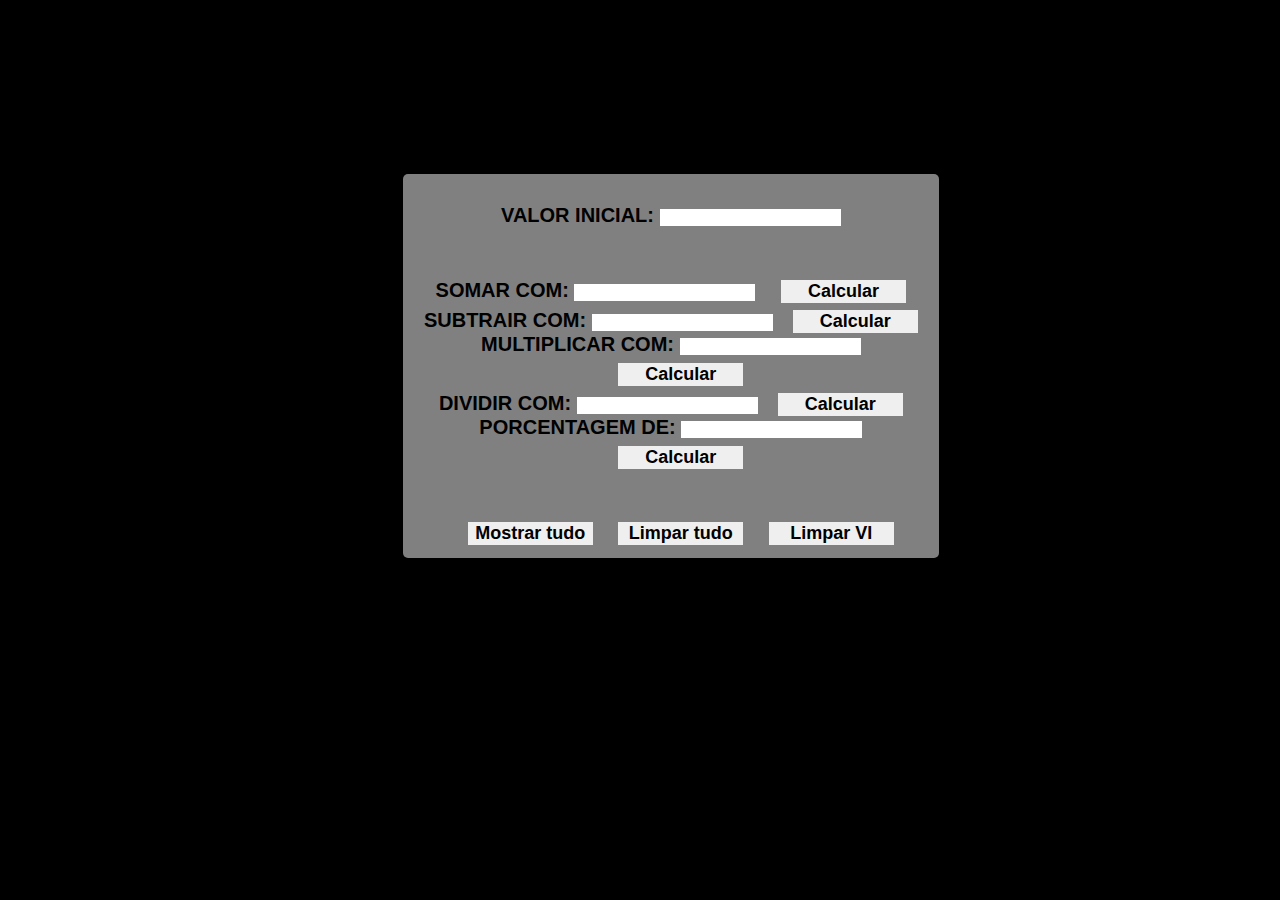
<file: CALCULADORA SEM TECLADO 2/index.html>
<!DOCTYPE html>
<html lang="en">

<head>
    <meta charset="UTF-8">
    <meta name="viewport" content="width=device-width, initial-scale=1.0">
    <title>CALCULADORA || SEM TECLADO 2</title>
    <style>
        body {
            background-color: black;
            font-family: Arial, Helvetica, sans-serif;
        }

        fieldset {
            width: 40%;
            text-align: center;
            background-color: grey;
            border: none;
            font-size: 20px;
            margin-top: 174px;
            margin-left: 395px;
            border-radius: 5px;
        }

        button {
            border: none;
            width: 125px;
            cursor: pointer;
            font-size: 18px;
            margin-top: 7px;
            margin-left: 20px;
        }

        button:hover {
            box-shadow: 3px 3px 3px black;
        }

        input {
            border: none;
            outline: none;
        }

        input:hover {
            box-shadow: 3px 3px 3px black;
        }
    </style>
</head>

<body>
    <fieldset>
        <br>
        <label><strong>VALOR INICIAL:</strong></label>
        <input id="valor_universal"><br><br><br>
        <label><strong>SOMAR COM:</strong></label>
        <input id="valor_um"> <button onclick="calculo1()"><strong>Calcular</strong></button> <br>
        <label><strong>SUBTRAIR COM:</strong></label>
        <input id="valor_dois"><button onclick="calculo2()"><strong>Calcular</strong></button> <br>
        <label><strong>MULTIPLICAR COM:</strong></label>
        <input id="valor_tres"><button onclick="calculo3()"><strong>Calcular</strong></button> <br>
        <label><strong>DIVIDIR COM:</strong></label>
        <input id="valor_quatro"><button onclick="calculo4()"><strong>Calcular</strong></button> <br>
        <label><strong>PORCENTAGEM DE:</strong></label>
        <input id="valor_cinco"><button onclick="calculo5()"><strong>Calcular</strong></button>
        <br><br><br>
        <button onclick="mostrar_todos_os_resultados()"><strong>Mostrar tudo</strong></button>
        <button onclick="limpar_todos_os_campos()"><strong>Limpar tudo</strong></button>
        <button onclick="limpar_valor_universal()">
            <strong>Limpar VI</strong>
        </button>
    </fieldset>
</body>
<script>
    function calculo1() {
        let valor1 = Number(document.getElementById('valor_um').value);
        let valorUniversal = Number(document.getElementById('valor_universal').value);
        c1 = valor1 + valorUniversal
        alert('o resultado da conta sera : ' + c1);
    }
    function calculo2() {
        let valor1 = Number(document.getElementById('valor_dois').value);
        let valorUniversal = Number(document.getElementById('valor_universal').value);
        c2 = valor1 - valorUniversal
        alert('o resultado da conta sera : ' + c2);
    }
    function calculo3() {
        let valor1 = Number(document.getElementById('valor_tres').value);
        let valorUniversal = Number(document.getElementById('valor_universal').value);
        c3 = valor1 * valorUniversal
        alert('o resultado da conta sera : ' + c3);
    }
    function calculo4() {
        let valor1 = Number(document.getElementById('valor_quatro').value);
        let valorUniversal = Number(document.getElementById('valor_universal').value);
        c4 = valor1 / valorUniversal
        alert('o resultado da conta sera : ' + c4);
    }
    function calculo5() {
        let valor1 = Number(document.getElementById('valor_cinco').value);
        c5 = valor1 / 100
        alert('o resultado da conta sera : ' + c5);
    }
    function mostrar_todos_os_resultados() {
        calculo1()
        calculo2()
        calculo3()
        calculo4()
        calculo5()
    }
    function limpar_todos_os_campos() {
        alert('removendo valores...')
        alert('valores removidos com sucesso !')
        let valorUniversal = Number(document.getElementById('valor_universal').value);
        document.getElementById('valor_universal').value = "";
        let valor1 = Number(document.getElementById('valor_um').value);
        document.getElementById('valor_um').value = "";
        let valor2 = Number(document.getElementById('valor_dois').value);
        document.getElementById('valor_dois').value = "";
        let valor3 = Number(document.getElementById('valor_tres').value);
        document.getElementById('valor_tres').value = "";
        let valor4 = Number(document.getElementById('valor_quatro').value);
        document.getElementById('valor_quatro').value = "";
        let valor5 = Number(document.getElementById('valor_cinco').value);
        document.getElementById('valor_cinco').value = "";
    }
    function limpar_valor_universal() {
        alert('limpando valores de Valor Inicial..')
        alert('valores removidos com sucesso !')
        let valorUniversal = Number(document.getElementById('valor_universal').value);
        document.getElementById('valor_universal').value = "";
    }
</script>

</html>
</file>
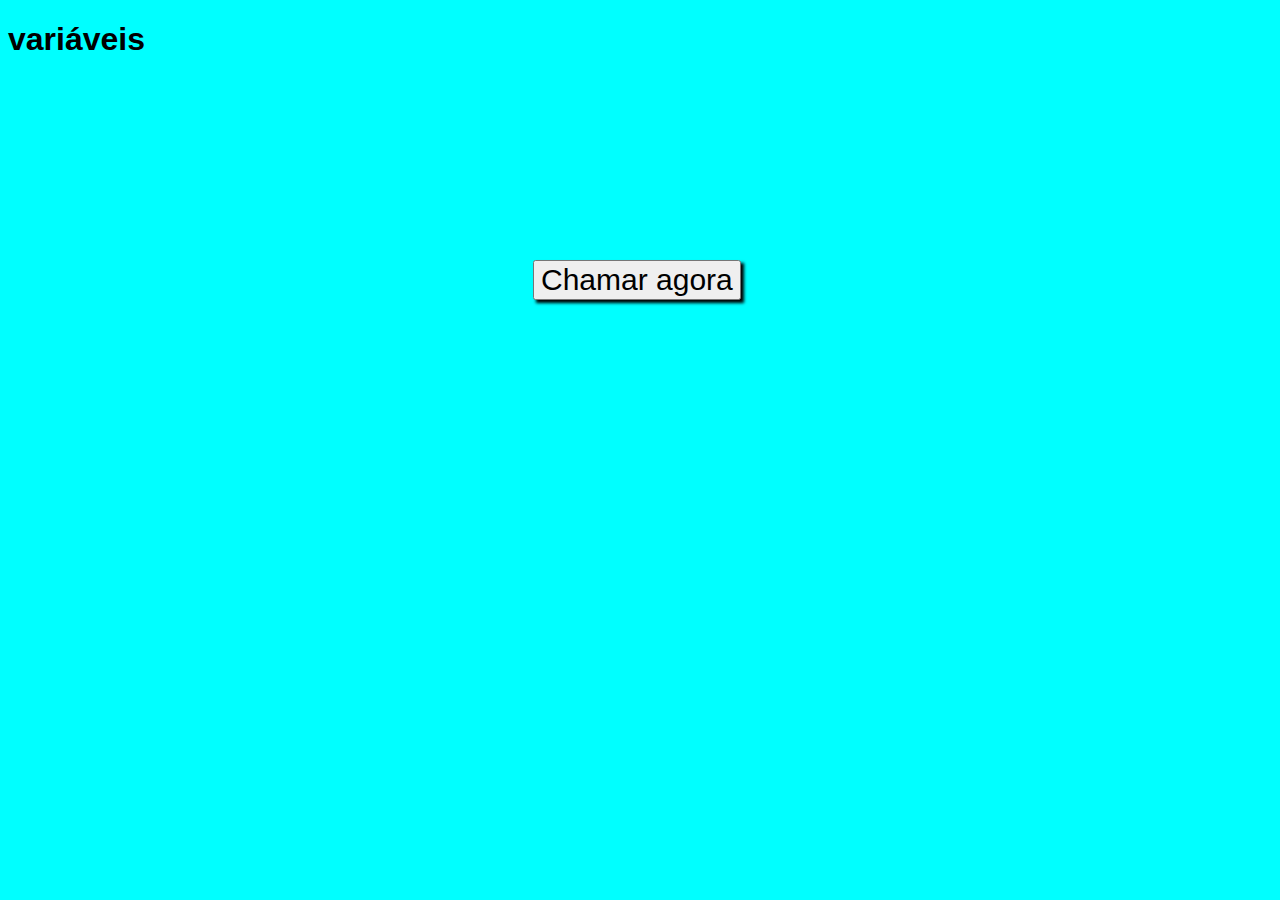
<file: Prática 1/index.html>
<!DOCTYPE html>
<html lang="en">

<head>
    <meta charset="UTF-8">
    <meta name="viewport" content="width=device-width, initial-scale=1.0">
    <title>Atividade sobre variáveis</title>
    <link rel="stylesheet" href="index.css">
</head>

<body>
    <h1><Strong>variáveis</Strong></h1>

    <button onclick="chamarVariáveis()">Chamar agora</button>
</body>
<script src="index.js"></script>

</html>
</file>
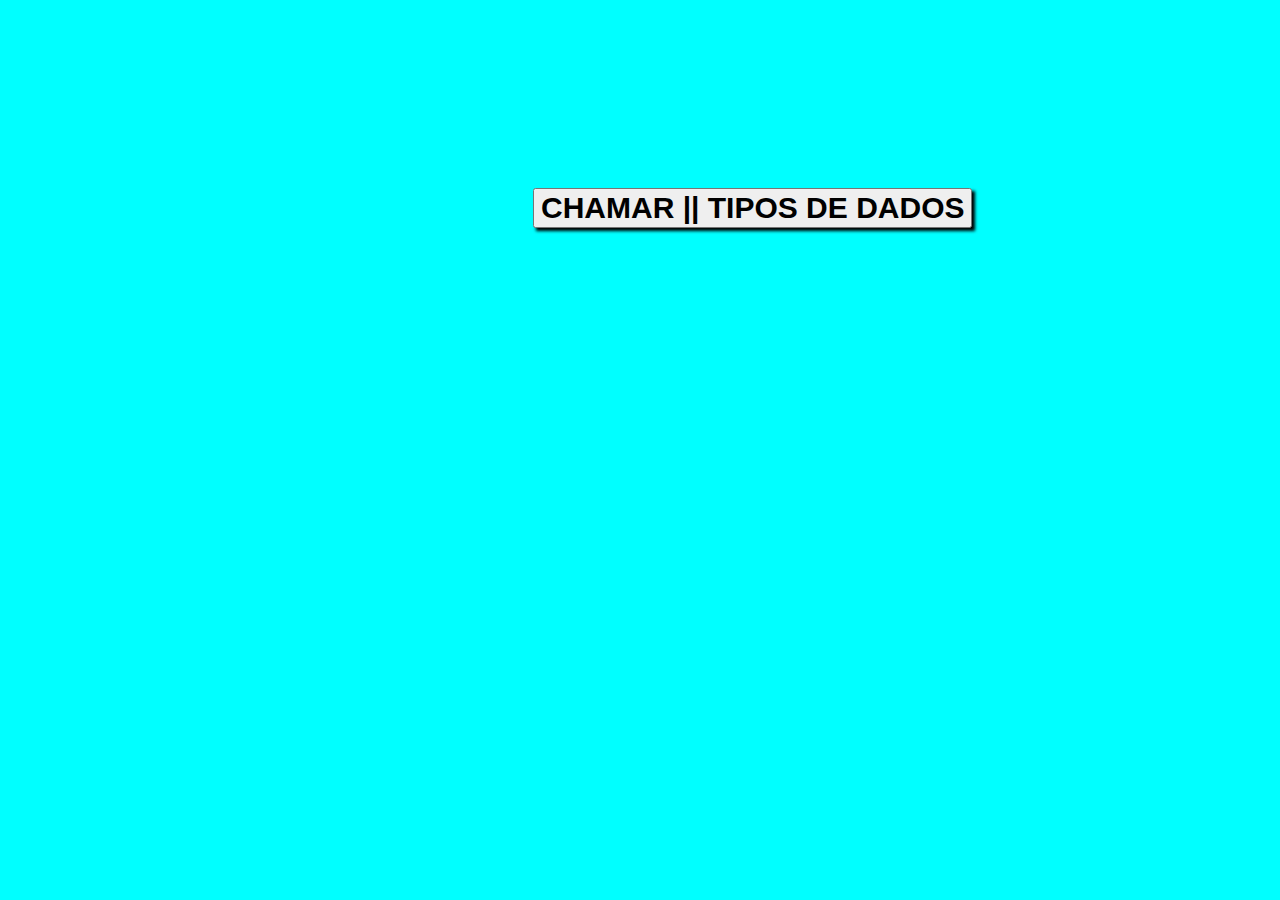
<file: Prática 2/index.html>
<!DOCTYPE html>
<html lang="en">

<head>
    <meta charset="UTF-8">
    <meta name="viewport" content="width=device-width, initial-scale=1.0">
    <title>Atividade Tipos de dados</title>
    <link rel="stylesheet" href="index.css">
</head>

<body>
    <button onclick="chamar_os_tipos_de_dados_existentes()"><strong>CHAMAR || TIPOS DE DADOS</strong></button>
</body>

<script src="index.js"></script>

</html>
</file>
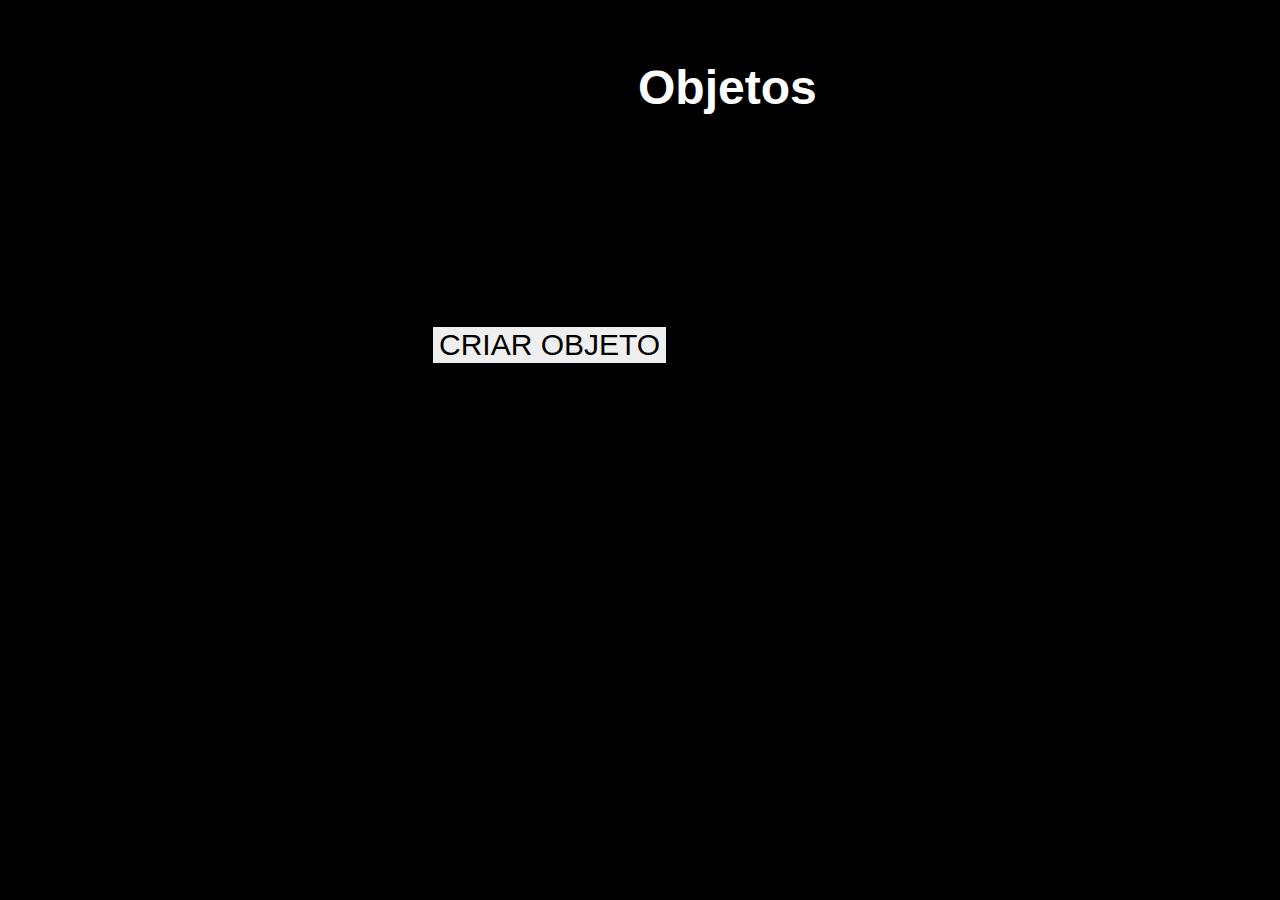
<file: Prática 3/index.html>
<!DOCTYPE html>
<html lang="en">

<head>
    <meta charset="UTF-8">
    <meta name="viewport" content="width=device-width, initial-scale=1.0">
    <title>Atividade sobre objetos</title>
    <link rel="stylesheet" href="index.css">
</head>

<body>
    <h1>Objetos</h1>
    <button onclick="criarObjeto()">CRIAR OBJETO</button>
</body>
<script src="index.js"></script>

</html>
</file>
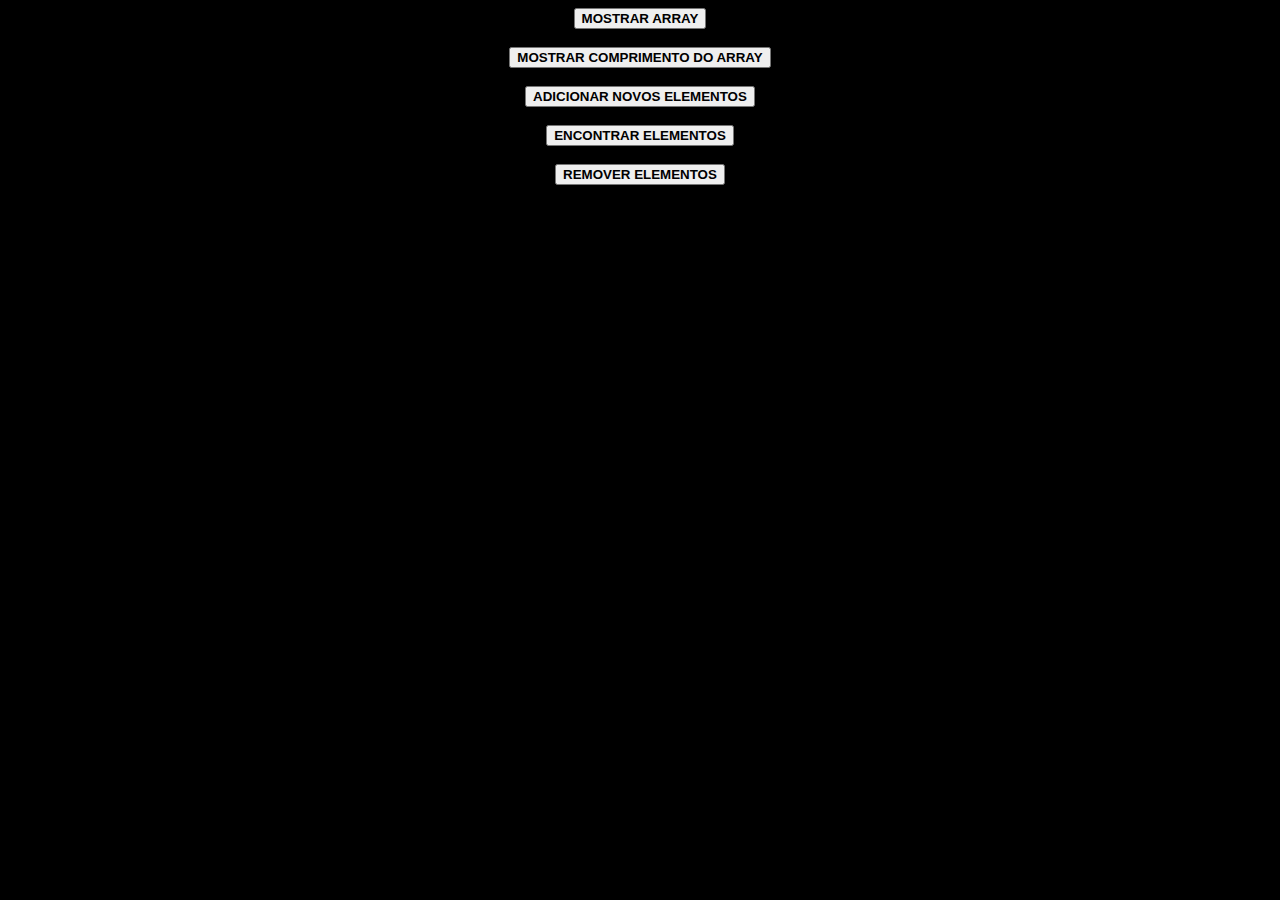
<file: Prática 5/index.html>
<!DOCTYPE html>
<html lang="en">

<head>
    <meta charset="UTF-8">
    <meta name="viewport" content="width=, initial-scale=1.0">
    <title>Atividade sobre arrays</title>
    <link rel="stylesheet" href="index.css">
</head>

<body>
    <button onclick="mostrar_fileira_de_dados()"><strong>MOSTRAR ARRAY</strong></button><br><br>
    <button onclick="mostrar_comprimento_total_da_fileira()"><strong>MOSTRAR COMPRIMENTO DO
            ARRAY</strong></button><br><br>
    <button onclick="adicionar_novos_elementos()"><strong>ADICIONAR NOVOS ELEMENTOS</strong></button><br><br>
    <button onclick="encontrando_elementos()"><strong>ENCONTRAR ELEMENTOS</strong></button><br><br>
    <button onclick="remover_elementos()"><strong>REMOVER ELEMENTOS</strong></button><br><br>
</body>
<script src="index.js"></script>

</html>
</file>
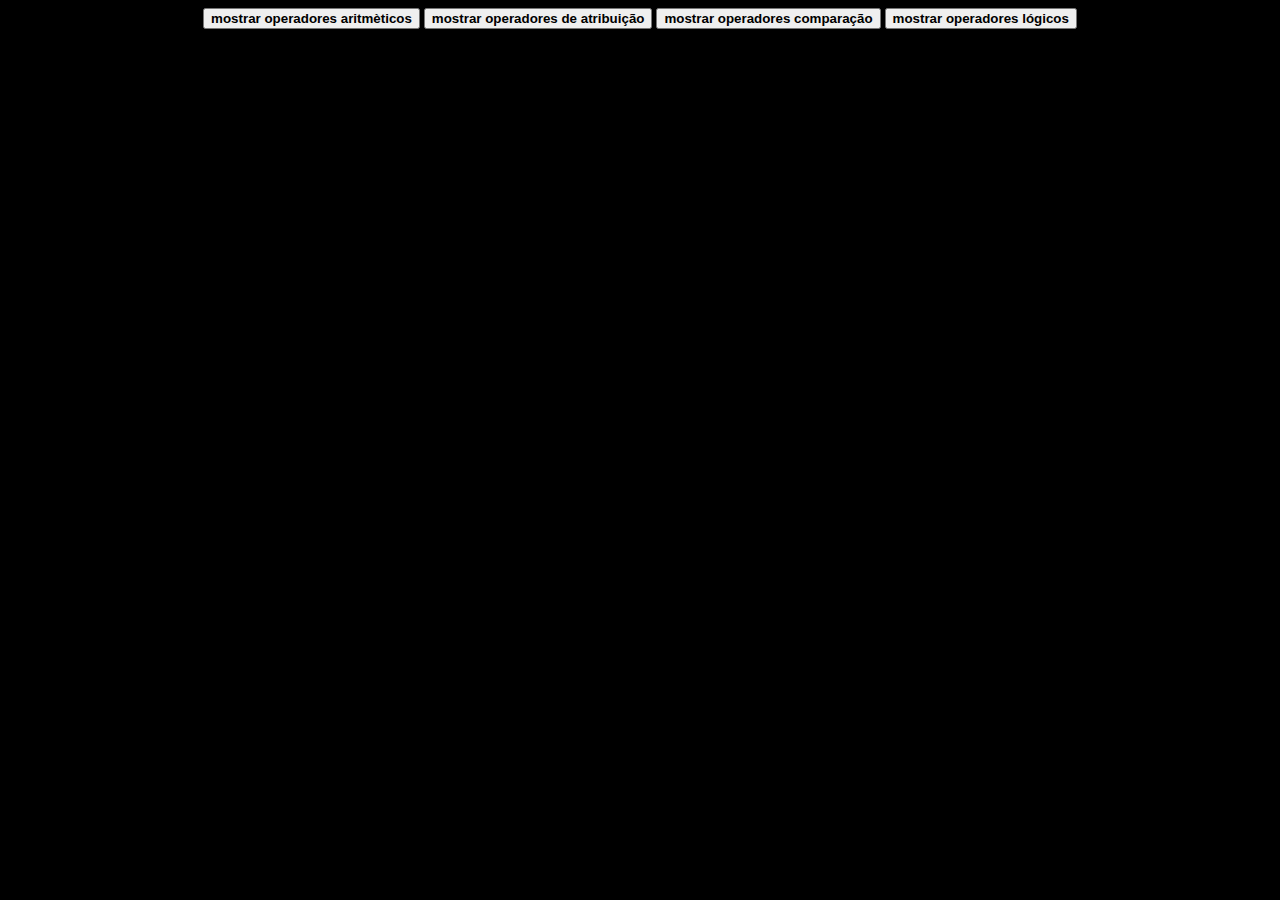
<file: Prática 6/index.html>
<!DOCTYPE html>
<html lang="en">

<head>
    <meta charset="UTF-8">
    <meta name="viewport" content="width=device-width, initial-scale=1.0">
    <title>Atividade sobre operadores</title>
    <link rel="stylesheet" href="index.css">
</head>

<body>
    <button onclick="mostrar_operadores_aritméticos()"><strong>mostrar operadores aritmèticos</strong></button>
    <button onclick="mostrar_operadores_de_atribuição()"><strong>mostrar operadores de atribuição</strong></button>
    <button onclick="mostrar_operadores_de_comparação()"><strong>mostrar operadores comparação</strong></button>
    <button onclick="mostrar_operadores_lógicos()"><strong>mostrar operadores lógicos</strong></button>
</body>
<script src="index.js"></script>

</html>
</file>
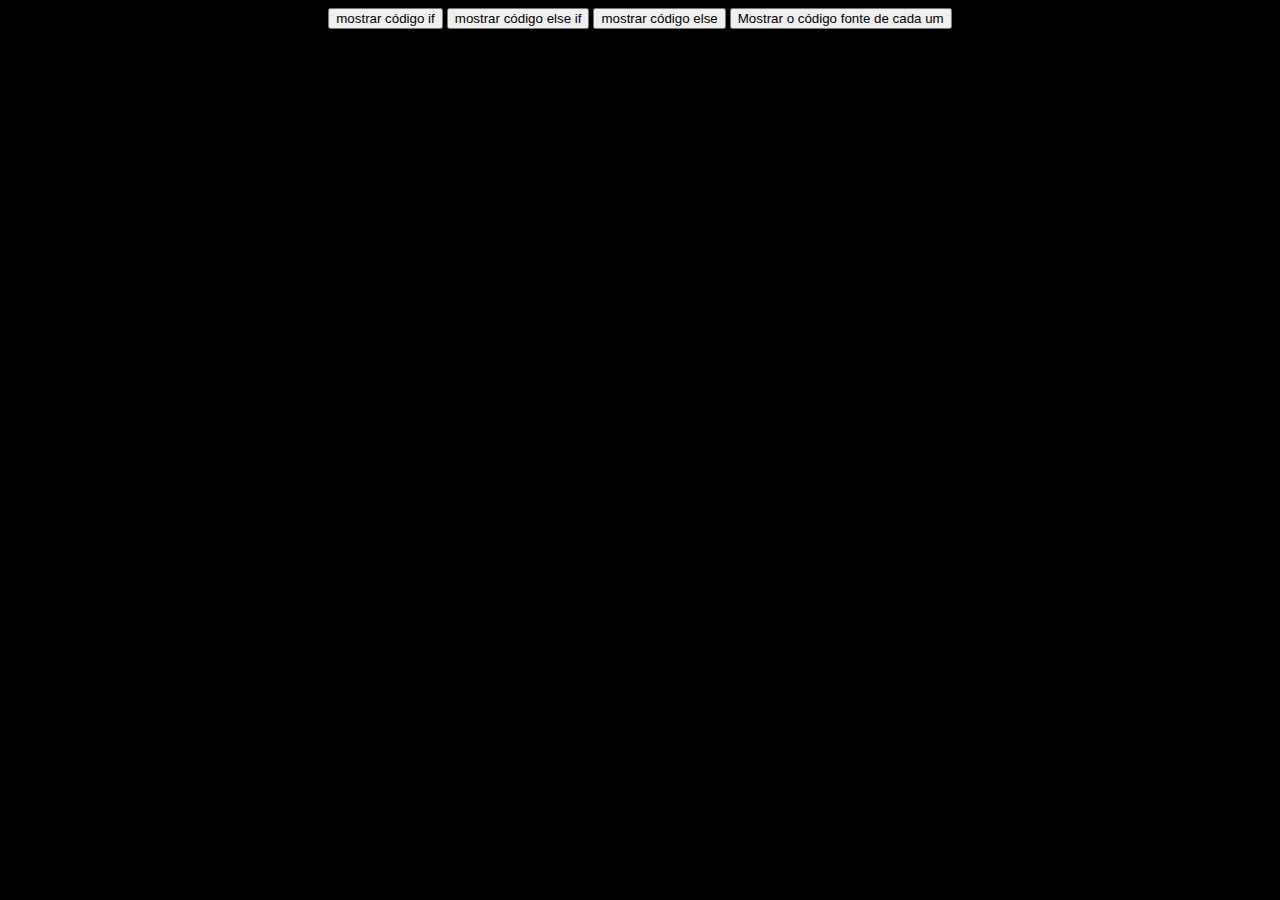
<file: Prática 7/index.html>
<!DOCTYPE html>
<html lang="en">

<head>
    <meta charset="UTF-8">
    <meta name="viewport" content="width=device-width, initial-scale=1.0">
    <title>Atividade sobre Condicionais</title>
    <link rel="stylesheet" href="index.css">
</head>

<body>
    <button onclick="mostrar_código_if()">mostrar código if</button>
    <button onclick="mostrar_código_else_if()">mostrar código else if</button>
    <button onclick="mostrar_código_else()">mostrar código else</button>
    <button onclick="mostrar_o_código_fonte_de_todos_eles()">Mostrar o código fonte de cada um</button>
</body>
<script src="index.js"></script>

</html>
</file>
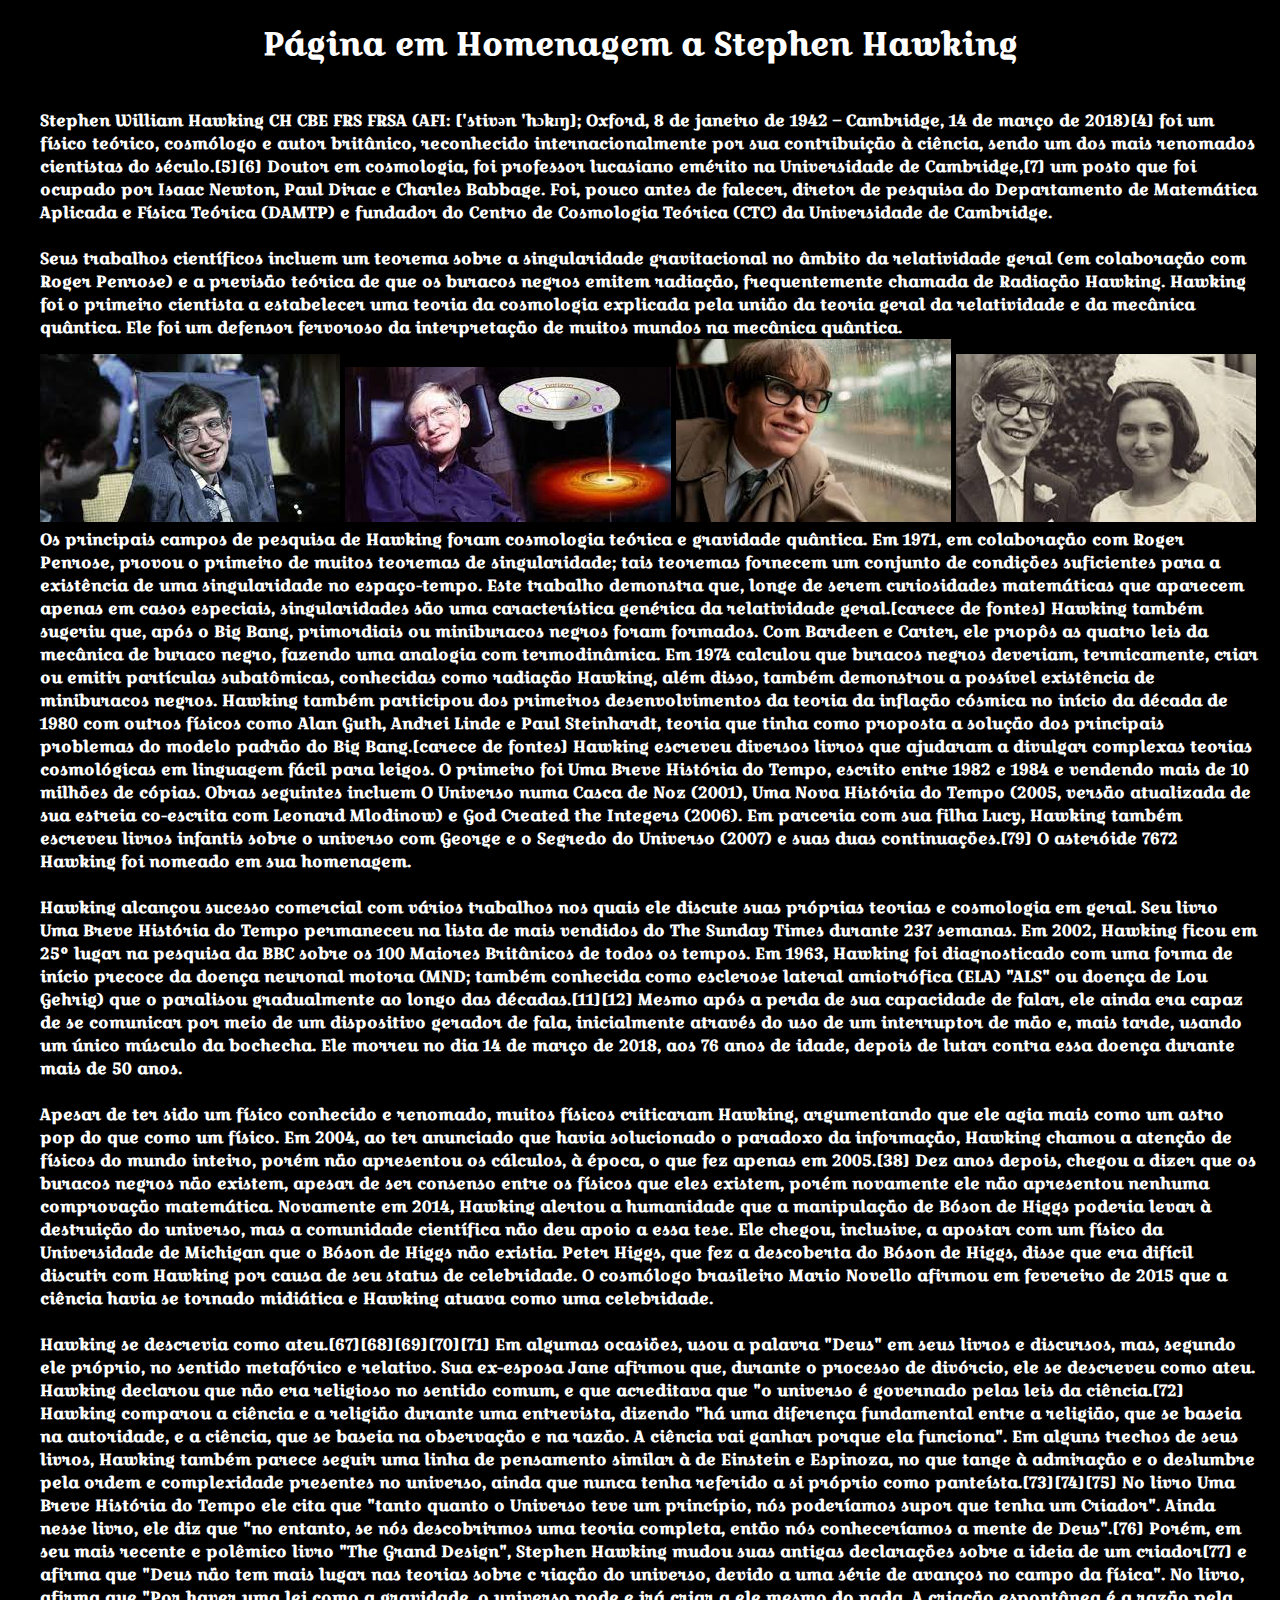
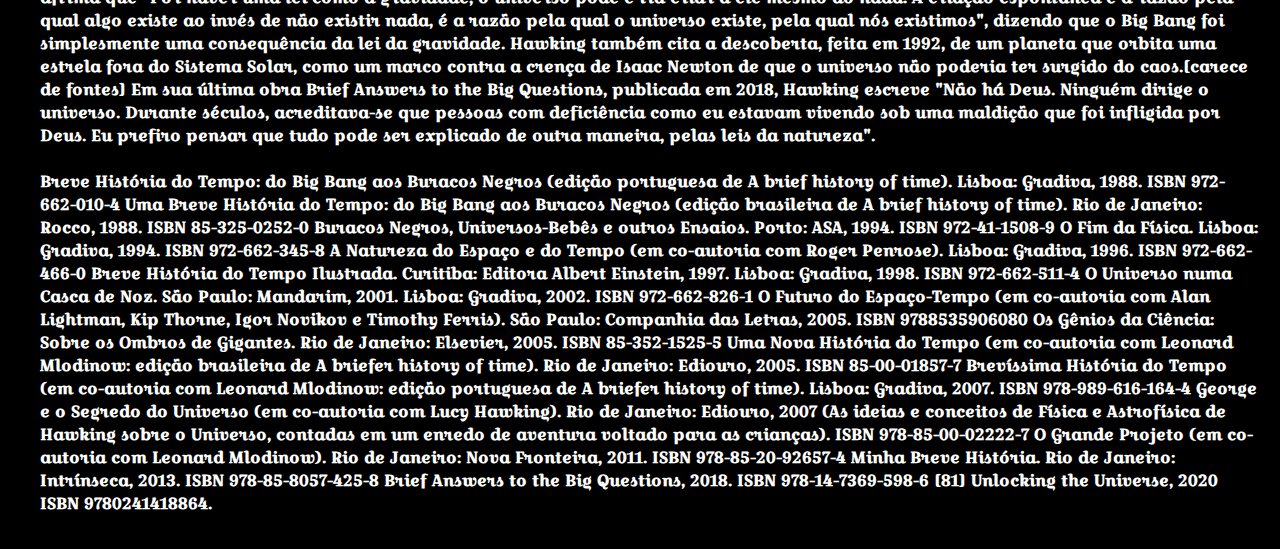
<file: Página de Homenagem/index.html>
<!DOCTYPE html>
<html lang="en">
<head>
    <meta charset="UTF-8">
    <meta name="viewport" content="width=device-width, initial-scale=1.0">
    <title>Minha Página de Homenagem</title>
    <link rel="stylesheet" href="index.css">
</head>
<body>
    <h1><strong>Página em Homenagem a Stephen Hawking</strong></h1>
    <fieldset class="fieldset1">
        <p><strong>
            Stephen William Hawking CH CBE FRS FRSA (AFI: ['stivən 'hɔkɪŋ]; Oxford, 
            8 de janeiro de 1942 – Cambridge, 14 de março de 2018)[4] foi um físico teórico, 
            cosmólogo e autor britânico, reconhecido internacionalmente por 
            sua contribuição à ciência, sendo um dos mais renomados cientistas do século.[5][6] 
            Doutor em cosmologia, foi professor lucasiano emérito na Universidade de Cambridge,[7] 
            um posto que foi ocupado por Isaac Newton, Paul Dirac e Charles Babbage. Foi, pouco 
            antes de falecer, diretor de pesquisa do Departamento de Matemática Aplicada e 
            Física Teórica (DAMTP) e fundador do Centro de Cosmologia Teórica (CTC) 
            da Universidade de Cambridge.
           <br> <br>
            Seus trabalhos científicos incluem um teorema sobre a singularidade gravitacional no 
            âmbito da relatividade geral (em colaboração com Roger Penrose) e a 
            previsão teórica de que os buracos negros emitem radiação, 
            frequentemente chamada de Radiação Hawking. Hawking foi o primeiro 
            cientista a estabelecer uma teoria da cosmologia explicada pela união 
            da teoria geral da relatividade e da mecânica quântica. 
            Ele foi um defensor fervoroso da interpretação de 
            muitos mundos na mecânica quântica.
           <br>
           <img src="download.jpg"> <img src="foto.jpg"> <img src="images.jpg"> <img src="2.jpg">
           <br>Os principais campos de pesquisa de Hawking foram cosmologia teórica e gravidade quântica. 
           Em 1971, em colaboração com Roger Penrose, provou o primeiro de muitos teoremas de singularidade; 
           tais teoremas fornecem um conjunto de condições suficientes para a existência de uma singularidade no espaço-tempo. 
           Este trabalho demonstra que, longe de serem curiosidades matemáticas que aparecem apenas em casos especiais, 
           singularidades são uma característica genérica da relatividade geral.[carece de fontes]
           Hawking também sugeriu que, após o Big Bang, primordiais ou miniburacos negros foram formados. 
           Com Bardeen e Carter, ele propôs as quatro leis da mecânica de buraco negro, fazendo uma analogia com termodinâmica. 
           Em 1974 calculou que buracos negros deveriam, termicamente, criar ou emitir partículas subatômicas, 
           conhecidas como radiação Hawking, além disso, também demonstrou a possível existência de miniburacos negros. 
           Hawking também participou dos primeiros desenvolvimentos da teoria da inflação cósmica no início da década de 1980 
           com outros físicos como Alan Guth, Andrei Linde e Paul Steinhardt, teoria que tinha como proposta a solução dos principais 
           problemas do modelo padrão do Big Bang.[carece de fontes]
           Hawking escreveu diversos livros que ajudaram a divulgar complexas teorias cosmológicas em linguagem fácil para leigos.
           O primeiro foi Uma Breve História do Tempo, escrito entre 1982 e 1984 e vendendo mais de 10 milhões de cópias. 
           Obras seguintes incluem O Universo numa Casca de Noz (2001), Uma Nova História do Tempo 
           (2005, versão atualizada de sua estreia co-escrita com Leonard Mlodinow) e God Created the Integers (2006). 
           Em parceria com sua filha Lucy, Hawking também escreveu livros infantis sobre o universo com George e o 
           Segredo do Universo (2007) e suas duas continuações.[79]
           O asteróide 7672 Hawking foi nomeado em sua homenagem.
           <br>  <br> 
            Hawking alcançou sucesso comercial com vários trabalhos nos quais ele discute 
            suas próprias teorias e cosmologia em geral. Seu livro 
            Uma Breve História do Tempo permaneceu na lista de mais vendidos do 
            The Sunday Times durante 237 semanas. Em 2002, Hawking ficou em 25º lugar 
            na pesquisa da BBC sobre os 100 Maiores Britânicos de todos os tempos. 
            Em 1963, Hawking foi diagnosticado com uma forma de início precoce da doença neuronal 
            motora (MND; também conhecida como esclerose lateral amiotrófica (ELA) "ALS" ou doença de Lou Gehrig) 
            que o paralisou gradualmente ao longo das décadas.[11][12] Mesmo após a perda de sua capacidade de falar, 
            ele ainda era capaz de se comunicar 
            por meio de um dispositivo gerador de fala, inicialmente através do uso de um interruptor de mão e, mais tarde, 
            usando um único músculo da bochecha. Ele morreu no dia 14 de março de 2018, aos 76 anos de idade, 
            depois de lutar contra essa doença durante mais de 50 anos.
           <br>   <br>
           Apesar de ter sido um físico conhecido e renomado, muitos físicos criticaram Hawking, argumentando que ele agia mais como um astro pop do que como um físico.
           Em 2004, ao ter anunciado que havia solucionado o paradoxo da informação, 
           Hawking chamou a atenção de físicos do mundo inteiro, porém não apresentou os cálculos, à época, 
           o que fez apenas em 2005.[38] Dez anos depois, chegou a dizer que os buracos negros não existem, 
           apesar de ser consenso entre os físicos que eles existem, porém novamente ele não apresentou nenhuma comprovação matemática. 
           Novamente em 2014, Hawking alertou a humanidade que a manipulação de Bóson de Higgs poderia levar à 
           destruição do universo, mas a comunidade científica não deu apoio a essa tese. Ele chegou, inclusive, 
           a apostar com um físico da Universidade de Michigan que o Bóson de Higgs não existia. Peter Higgs, 
           que fez a descoberta do Bóson de Higgs, disse que era difícil discutir com Hawking por causa de seu status de celebridade. 
           O cosmólogo brasileiro Mario Novello afirmou em fevereiro de 2015 que a ciência havia se tornado midiática e 
           Hawking atuava como uma celebridade.
           <br> <br>
           Hawking se descrevia como ateu.[67][68][69][70][71] Em algumas ocasiões, usou a palavra "Deus" em 
           seus livros e discursos, mas, segundo ele próprio, no sentido metafórico e relativo. 
           Sua ex-esposa Jane afirmou que, durante o processo de divórcio, ele se descreveu como ateu. 
           Hawking declarou que não era religioso no sentido comum, e que acreditava que "o universo é 
           governado pelas leis da ciência.[72] Hawking comparou a ciência e a religião durante uma entrevista, 
           dizendo "há uma diferença fundamental entre a religião, que se baseia na autoridade, e a ciência, 
           que se baseia na observação e na razão. A ciência vai ganhar porque ela funciona".
           Em alguns trechos de seus livros, Hawking também parece seguir uma linha de pensamento similar 
           à de Einstein e Espinoza, no que tange à admiração e o deslumbre pela ordem e complexidade presentes 
           no universo, ainda que nunca tenha referido a si próprio como panteísta.[73][74][75] No livro Uma 
           Breve História do Tempo ele cita que "tanto quanto o Universo teve um princípio, nós poderíamos 
           supor que tenha um Criador". Ainda nesse livro, ele diz que "no entanto, se nós descobrirmos uma 
           teoria completa, então nós conheceríamos a mente de Deus".[76]
           Porém, em seu mais recente e polêmico livro "The Grand Design", Stephen Hawking mudou suas antigas 
           declarações sobre a ideia de um criador[77] e afirma que "Deus não tem mais lugar nas teorias sobre c
           riação do universo, devido a uma série de avanços no campo da física". No livro, afirma que "Por haver 
           uma lei como a gravidade, o universo pode e irá criar a ele mesmo do nada. A criação espontânea é a razão 
           pela qual algo existe ao invés de não existir nada, é a razão pela qual o universo existe, pela qual nós 
           existimos", dizendo que o Big Bang foi simplesmente uma consequência da lei da gravidade. Hawking também 
           cita a descoberta, feita em 1992, de um planeta que orbita uma estrela fora do Sistema Solar, como um marco 
           contra a crença de Isaac Newton de que o universo não poderia ter surgido do caos.[carece de fontes]
           Em sua última obra Brief Answers to the Big Questions, publicada em 2018, Hawking escreve "Não há Deus. 
           Ninguém dirige o universo. Durante séculos, acreditava-se que pessoas com deficiência como eu estavam vivendo 
           sob uma maldição que foi infligida por Deus. Eu prefiro pensar que tudo pode ser explicado de outra maneira, 
           pelas leis da natureza".
           <br><br>
           Breve História do Tempo: do Big Bang aos Buracos Negros (edição portuguesa de A brief history of time). Lisboa: Gradiva, 1988. ISBN 972-662-010-4
           Uma Breve História do Tempo: do Big Bang aos Buracos Negros (edição brasileira de A brief history of time). Rio de Janeiro: Rocco, 1988. ISBN 85-325-0252-0
           Buracos Negros, Universos-Bebês e outros Ensaios. Porto: ASA, 1994. ISBN 972-41-1508-9
           O Fim da Física. Lisboa: Gradiva, 1994. ISBN 972-662-345-8
           A Natureza do Espaço e do Tempo (em co-autoria com Roger Penrose). Lisboa: Gradiva, 1996. ISBN 972-662-466-0
           Breve História do Tempo Ilustrada. Curitiba: Editora Albert Einstein, 1997. Lisboa: Gradiva, 1998. ISBN 972-662-511-4
           O Universo numa Casca de Noz. São Paulo: Mandarim, 2001. Lisboa: Gradiva, 2002. ISBN 972-662-826-1
           O Futuro do Espaço-Tempo (em co-autoria com Alan Lightman, Kip Thorne, Igor Novikov e Timothy Ferris). São Paulo: Companhia das Letras, 2005. ISBN 9788535906080
           Os Gênios da Ciência: Sobre os Ombros de Gigantes. Rio de Janeiro: Elsevier, 2005. ISBN 85-352-1525-5
           Uma Nova História do Tempo (em co-autoria com Leonard Mlodinow: edição brasileira de A briefer history of time). Rio de Janeiro: Ediouro, 2005. ISBN 85-00-01857-7
           Brevíssima História do Tempo (em co-autoria com Leonard Mlodinow: edição portuguesa de A briefer history of time). Lisboa: Gradiva, 2007. ISBN 978-989-616-164-4
           George e o Segredo do Universo (em co-autoria com Lucy Hawking). Rio de Janeiro: Ediouro, 2007 (As ideias e conceitos de Física e Astrofísica de Hawking sobre o Universo, 
           contadas em um enredo de aventura voltado para as crianças). ISBN 978-85-00-02222-7
           O Grande Projeto (em co-autoria com Leonard Mlodinow). Rio de Janeiro: Nova Fronteira, 2011. ISBN 978-85-20-92657-4
           Minha Breve História. Rio de Janeiro: Intrínseca, 2013. ISBN 978-85-8057-425-8
           Brief Answers to the Big Questions, 2018. ISBN 978-14-7369-598-6 [81]
           Unlocking the Universe, 2020 ISBN 9780241418864.
        </strong>
        </p>
    </fieldset>
</body>
</html>
</file>
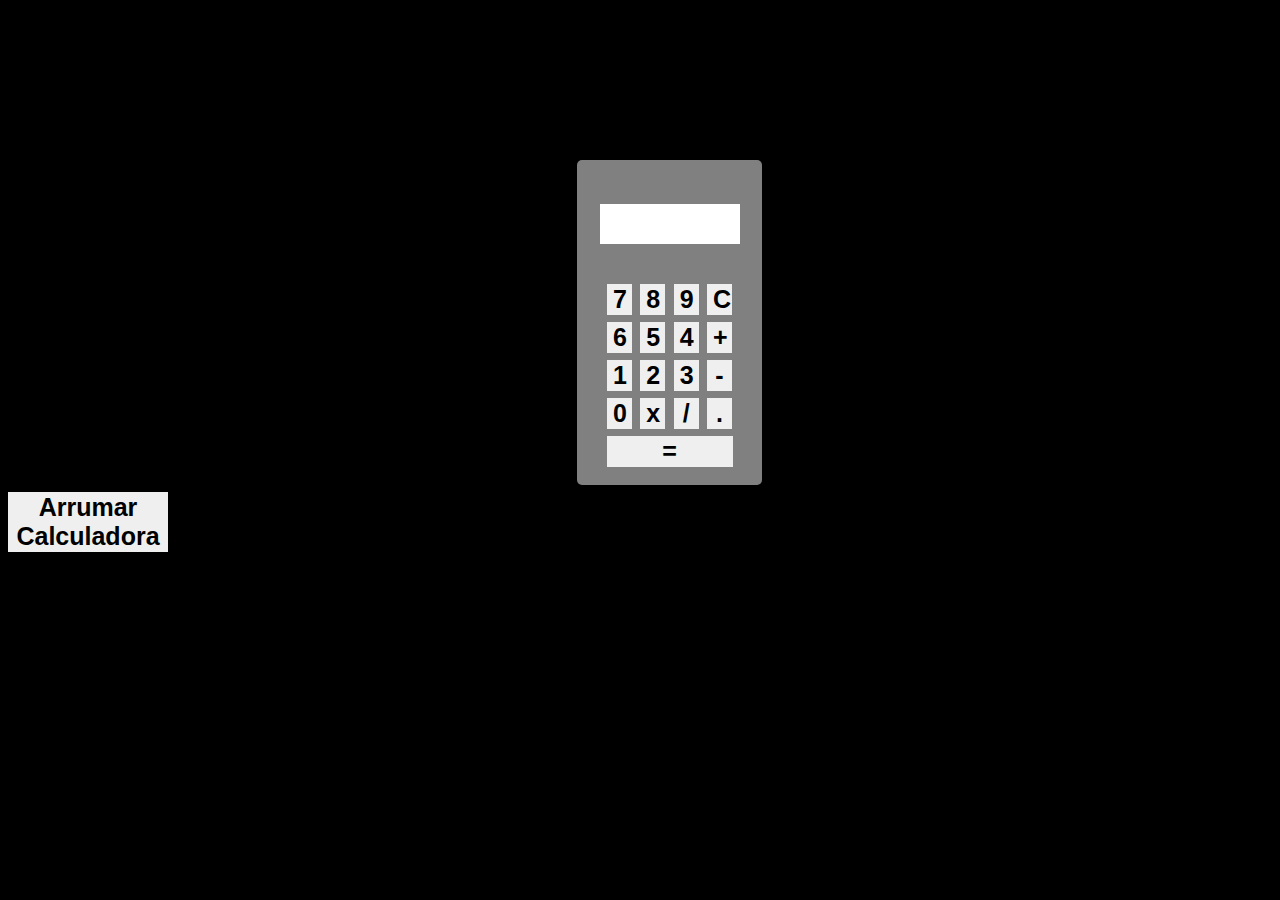
<file: calculadora1/Calculadora 1.html>
<!DOCTYPE html>
<html lang="en">

<head>
    <meta charset="UTF-8">
    <meta name="viewport" content="width=device-width, initial-scale=1.0">
    <title>C1</title>
    <link rel="stylesheet" href="index.css">
</head>

<body>
    <fieldset>
        <p id="resultado"></p>
        <button onclick="insertNumbers('7')"><strong>7</strong></button>
        <button onclick="insertNumbers('8')"><strong>8</strong></button>
        <button onclick="insertNumbers('9')"><strong>9</strong></button>
        <button onclick="clearData('')"><strong>C</strong></button><br>
        <button onclick="insertNumbers('6')"><strong>6</strong></button>
        <button onclick="insertNumbers('5')"><strong>5</strong></button>
        <button onclick="insertNumbers('4')"><strong>4</strong></button>
        <button onclick="insertSymbols('+')"><strong>+</strong></button><br>
        <button onclick="insertNumbers('1')"><strong>1</strong></button>
        <button onclick="insertNumbers('2')"><strong>2</strong></button>
        <button onclick="insertNumbers('3')"><strong>3</strong></button>
        <button onclick="insertSymbols('-')"><strong>-</strong></button><br>
        <button onclick="insertNumbers('0')"><strong>0</strong></button>
        <button onclick="insertSymbols('*')"><strong>x</strong></button>
        <button onclick="insertSymbols('/')"><strong>/</strong></button>
        <button onclick="insertSymbols('.')"><strong>.</strong></button><br>
        <button class="equals" onclick="calculate('=')"><strong>=</strong></button>
    </fieldset>
    <button class="fix_button" onclick="corrigir_comprimento_calculadora()"><strong>Arrumar Calculadora</strong></button>
</body>
<script src="index.js"></script>

</html>
</file>
<file: Prática 1/index.css>
body {
    background: cyan;
}

h1 {
    font-family: Arial, Helvetica, sans-serif;
}

button {
    box-shadow: 3px 3px 3px black;
    font-size: 30px;
    margin-top: 180px;
    margin-left: 525px;
}
</file>
<file: Prática 2/index.css>
body {
    background: cyan;
}

h1 {
    font-family: Arial, Helvetica, sans-serif;
}

button {
    box-shadow: 3px 3px 3px black;
    font-size: 30px;
    margin-top: 180px;
    margin-left: 525px;
}
</file>
<file: Prática 3/index.css>
body {
    background-color: black;
}

h1 {
    font-family: Arial, Helvetica, sans-serif;
    color: white;
    margin-left: 630px;
    margin-top: 60px;
    font-size: 3em;
}

button {
    box-shadow: 3px 3px 3px black;
    font-size: 30px;
    margin-top: 180px;
    margin-left: 425px;
    cursor: pointer;
    border: none;
}

a {
    box-shadow: 3px 3px 3px black;
    font-size: 40px;
    margin-left: 825px;
    font-family: Arial, Helvetica, sans-serif;
    background-color: white;
    color: black;
}

input {
    border: none;
    margin-left: 10px;
    font-size: 20px;
}

label {
    background-color: white;
    font-family: Arial, Helvetica, sans-serif;
    font-size: 25px;
    margin-left: 20px;
    color: white;
    background-color: black;
}

a:hover {
    cursor: pointer;
    box-shadow: 5px 5px 5px white;
}

a:link {
    text-decoration: none;
}

button:hover {
    box-shadow: 5px 5px 5px white;
}

input:hover {
    box-shadow: 3px 3px 3px white;
}
</file>
<file: Prática 5/index.css>
body {
    background-color: black;
    text-align: center;
}

h1 {
    font-family: Arial, Helvetica, sans-serif;
    font-size: 30px;
    color: white;
    margin-left: -72%;
    margin-top: 30px;
}

legend {
    color: white;
    font-family: Arial, Helvetica, sans-serif;
    margin-top: 30px;
}

button {
    cursor: pointer;
}
</file>
<file: Prática 6/index.css>
body {
    background-color: black;
    text-align: center;
}

h1 {
    font-family: Arial, Helvetica, sans-serif;
    font-size: 30px;
    color: white;
    margin-left: -72%;
    margin-top: 30px;
}

legend {
    color: white;
    font-family: Arial, Helvetica, sans-serif;
    margin-top: 30px;
}

button {
    cursor: pointer;
}
</file>
<file: Prática 7/index.css>
body {
    background-color: black;
    text-align: center;
}

h1 {
    font-family: Arial, Helvetica, sans-serif;
    font-size: 30px;
    color: white;
    margin-left: -72%;
    margin-top: 30px;
}

legend {
    color: white;
    font-family: Arial, Helvetica, sans-serif;
    margin-top: 30px;
}

button {
    cursor: pointer;
}

label {
    color: white;
    font-family: Arial, Helvetica, sans-serif;
    font-size: 30px;
}
</file>
<file: Página de Homenagem/index.css>
@import url('https://fonts.googleapis.com/css2?family=Croissant+One&family=Dela+Gothic+One&family=Righteous&family=Roboto:ital,wght@0,900;1,900&display=swap');

body{
    font-family: 'Croissant One', cursive;
    background-color: black;
}

.fieldset1{
    border: none;
    height: 20%;
    text-align: left;
    margin-left: 20px;
}

strong{
    color: white;
}

h1{
    text-align: center;
}
</file>
<file: calculadora1/index.css>
body {
    background-color: black;
    font-family: Arial, Helvetica, sans-serif;
}

fieldset {
    width: 140px;
    text-align: center;
    background-color: grey;
    border: none;
    font-size: 30px;
    margin-top: 160px;
    margin-left: 569px;
    border-radius: 5px;
    resize: none;
}

button {
    border: none;
    width: 25px;
    cursor: pointer;
    font-size: 25px;
    margin-top: 7px;
}

button:hover {
    box-shadow: 3px 3px 3px black;
    background-color: green;
}

p {
    height: 40px;
    background-color: white;
    text-align: right;
    max-width: 193px;
    font-size: 33px;
}

.equals {
    width: 126px;
}

.fix_button{
    width: 160px;
    border: none;
}

.fix_button:hover{
    background-color: red;
    box-shadow: 5px 5px 5px red;
}
</file>
